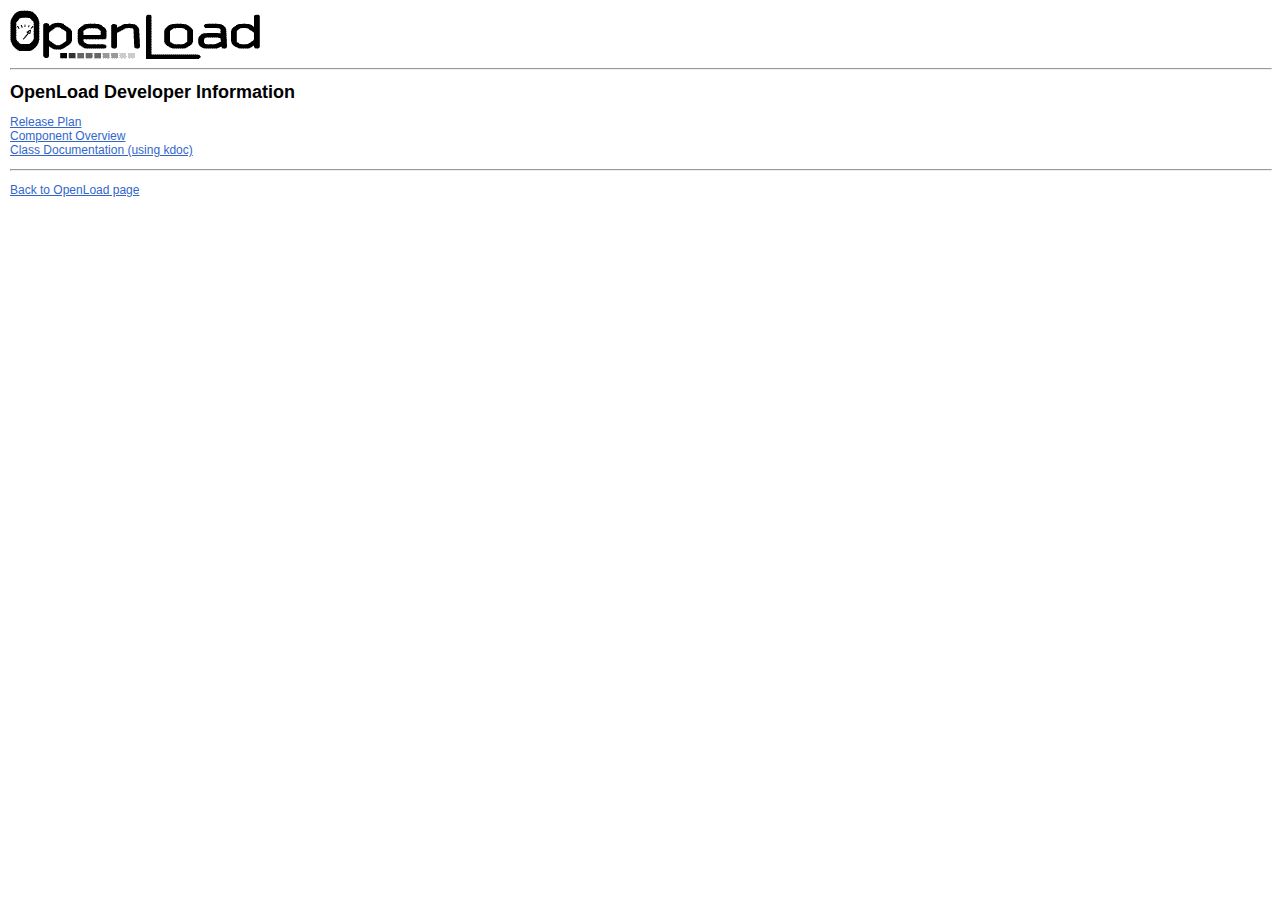
<file: docs/developer/index.html>
<!DOCTYPE HTML PUBLIC "-//W3C//DTD HTML 4.01 Transitional//EN">
<html>
<head>
 <title>OpenLoad Developer Information</title>
 <link href="../main.css" type="text/css" rel="stylesheet" />
</head>

<body>
 <a href="../index.html"><img src="../images/openload.gif" border="0" /></a>
 <hr />

 <h1>OpenLoad Developer Information</h1>
 <p>
  <a href="rel_plan.html">Release Plan</a><br />
  <a href="components.html">Component Overview</a><br />
  <a href="classdocs/index.html">Class Documentation (using kdoc)</a>
 </p>
 <hr />
 <p>
  <a href="../index.html">Back to OpenLoad page</a>
 </p>
</body>
</html>
</file>
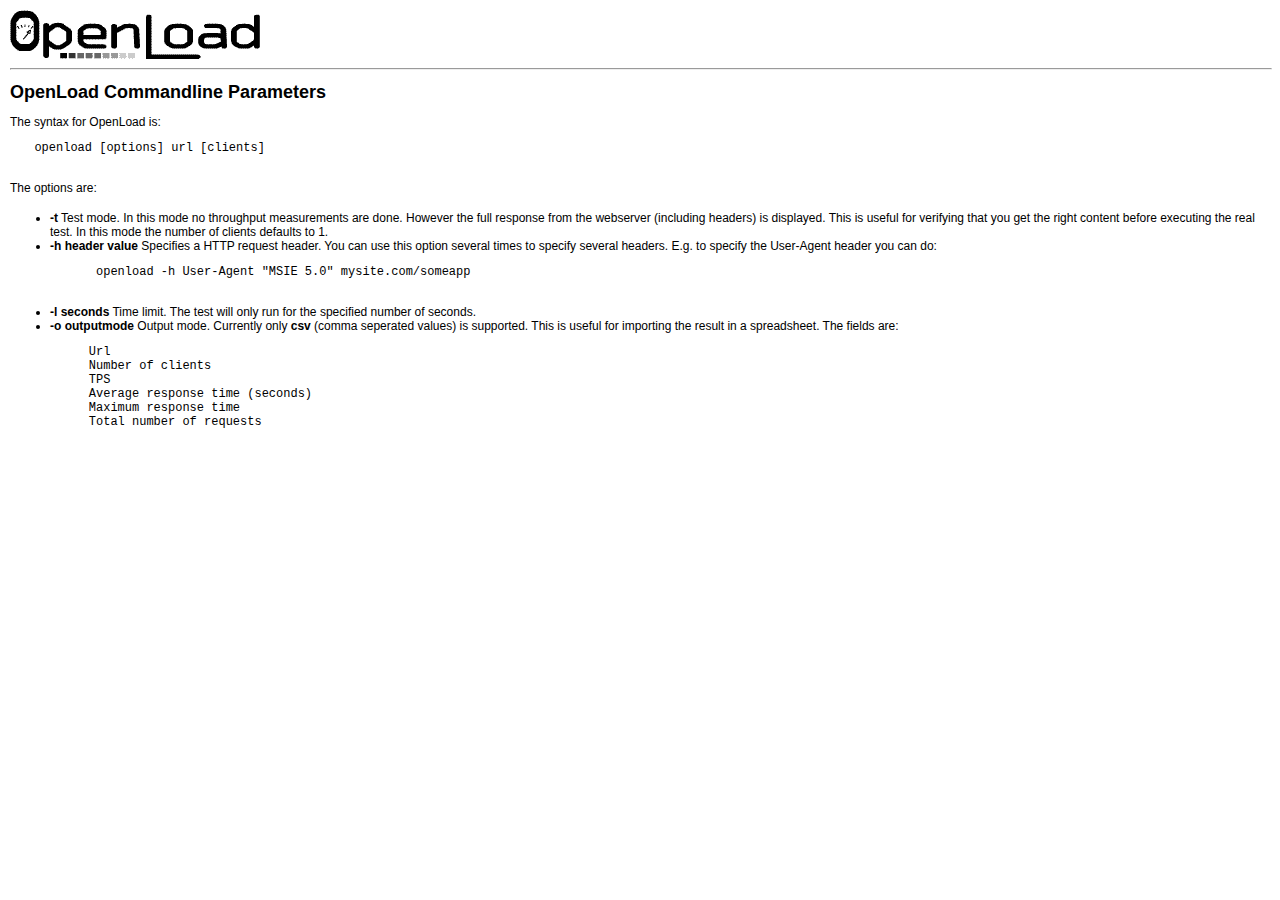
<file: docs/cmd_parms.html>
<html>
<head>
 <title>OpenLoad</title>
 <link href="main.css" type="text/css" rel="stylesheet">
</head>
<body>
 <a href="index.html"><img src="images/openload.gif" border="0" /></a>
 <hr />
 <h1>OpenLoad Commandline Parameters</h1>
 <p>
  The syntax for OpenLoad is:
 </p>
 <pre>
  openload [options] url [clients]
 </pre>
 <p>
  The options are:
 </p>
 <ul>
  <li><b>-t</b> Test mode. In this mode no throughput measurements are done.
   However the full response from the webserver (including headers) is displayed.
   This is useful for verifying that you get the right content before executing
   the real test. In this mode the number of clients defaults to 1.</li>
  <li><b>-h header value</b> Specifies a HTTP request header. You can use this option several
   times to specify several headers. E.g. to specify the User-Agent header you can do:<br />
   <pre>
     openload -h User-Agent "MSIE 5.0" mysite.com/someapp
   </pre>
  </li>
  <li><b>-l seconds</b> Time limit. The test will only run for the specified
   number of seconds.</li>
  <li><b>-o outputmode</b> Output mode. Currently only <b>csv</b> (comma seperated values)
   is supported. This is useful for importing the result in a spreadsheet. The fields
   are:
   <pre>
    Url
    Number of clients
    TPS
    Average response time (seconds)
    Maximum response time
    Total number of requests
   </pre>
</li>
 </ul>
</body>
</html>
</file>
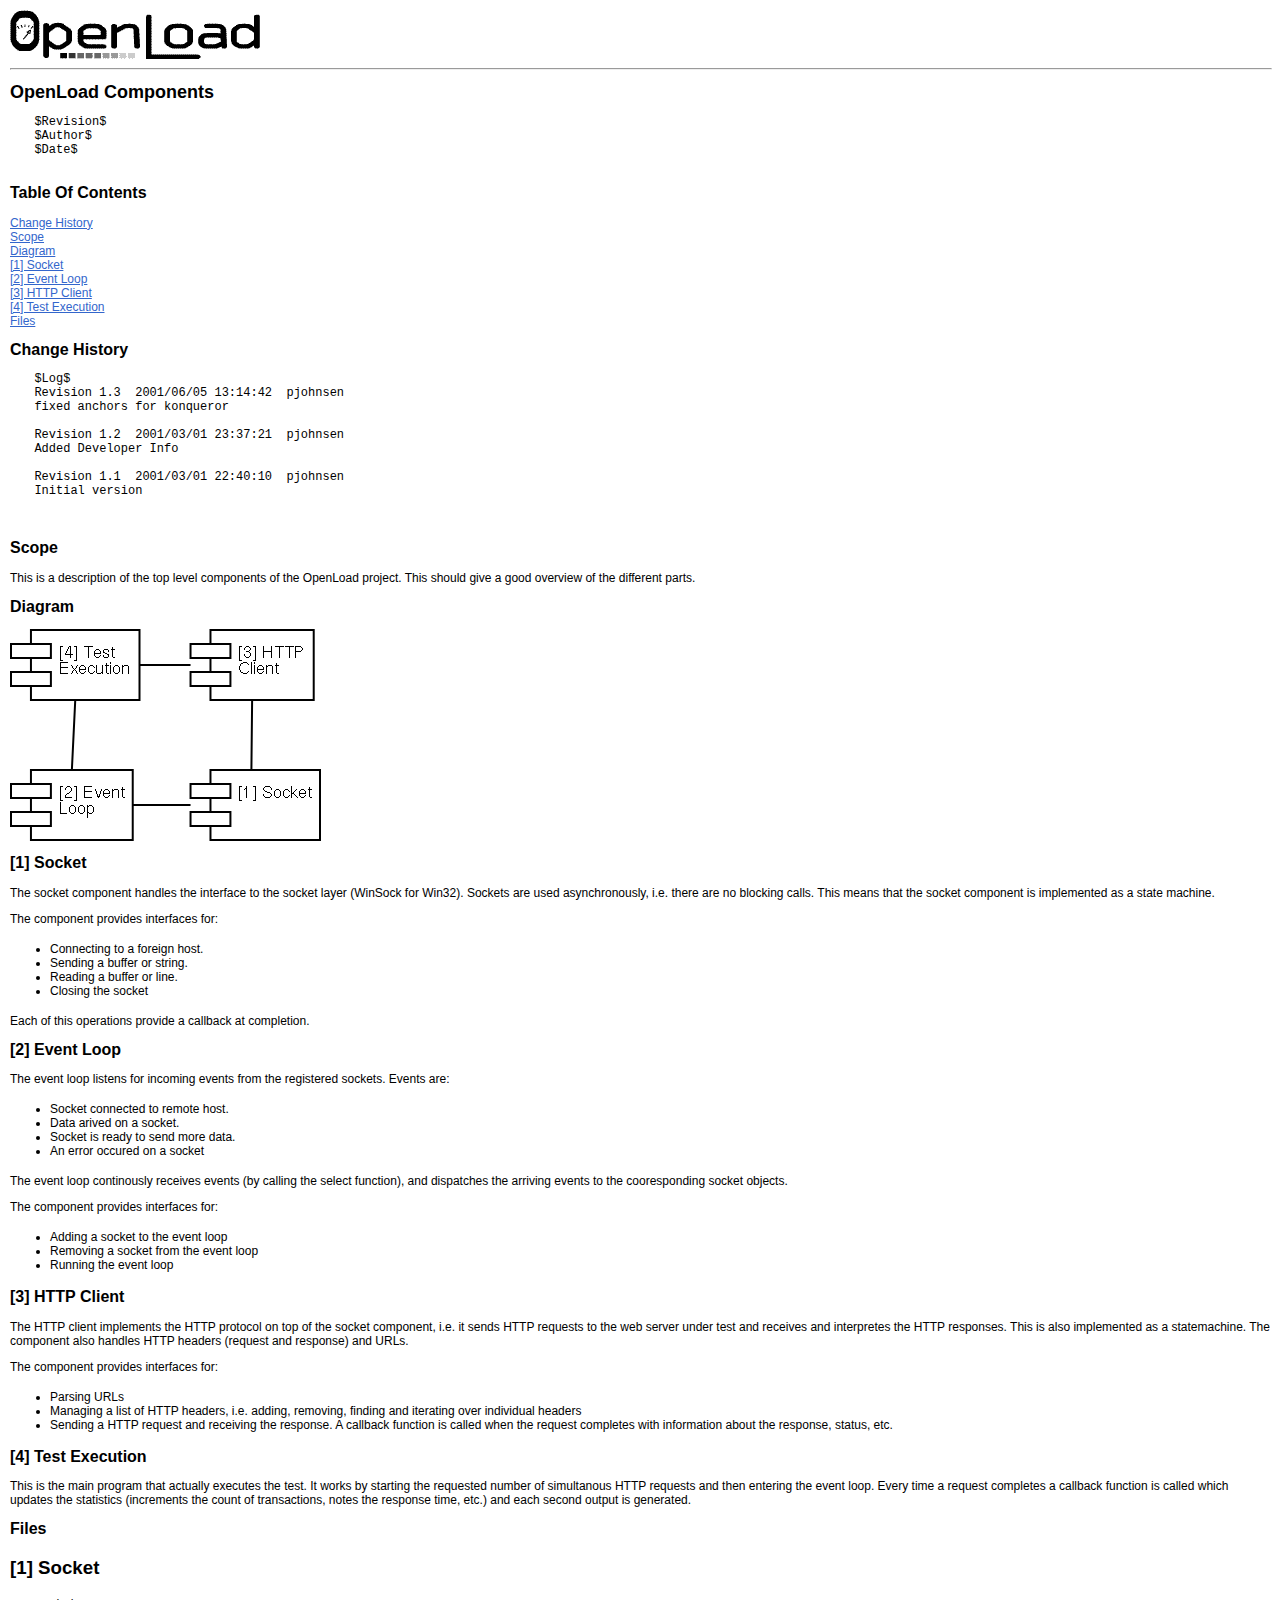
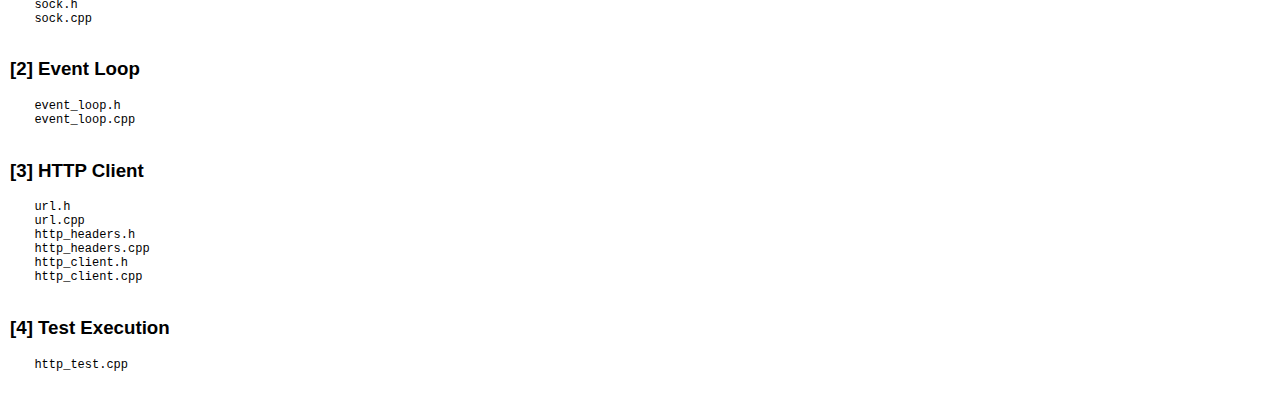
<file: docs/developer/components.html>
<!DOCTYPE HTML PUBLIC "-//W3C//DTD HTML 4.01 Transitional//EN">
<html>
<head>
 <title>OpenLoad Components</title>
 <link href="../main.css" type="text/css" rel="stylesheet" />
</head>

<body>
 <a href="../index.html"><img src="../images/openload.gif" border="0" /></a>
 <hr />

 <h1>OpenLoad Components</h1>
 <pre>
  $Revision$
  $Author$
  $Date$
 </pre>


 <h2>Table Of Contents</h2>
 <p>
  <a href="#changehist">Change History</a><br />
  <a href="#scope">Scope</a><br />
  <a href="#diagram">Diagram</a><br />
  <a href="#socket">[1] Socket</a><br />
  <a href="#eventloop">[2] Event Loop</a><br />
  <a href="#httpclient">[3] HTTP Client</a><br />
  <a href="#testexec">[4] Test Execution</a><br />
  <a href="#files">Files</a><br />
 </p>

 <a name="changehist"></a>
 <h2>Change History</h2>
 <pre>
  $Log$
  Revision 1.3  2001/06/05 13:14:42  pjohnsen
  fixed anchors for konqueror

  Revision 1.2  2001/03/01 23:37:21  pjohnsen
  Added Developer Info

  Revision 1.1  2001/03/01 22:40:10  pjohnsen
  Initial version

 </pre>

 <a name="scope"></a>
 <h2>Scope</h2>
 <p>
  This is a description of the top level components of the OpenLoad project.
  This should give a good overview of the different parts.
 </p>

 <a name="diagram"></a>
 <h2>Diagram</h2>
 <p>
  <img src="components.png" />
 </p>

 <a name="socket"></a>
 <h2>[1] Socket</h2>
 <p>
  The socket component handles the interface to the socket layer (WinSock
  for Win32). Sockets are used asynchronously, i.e. there are no blocking
  calls. This means that the socket component is implemented as a state
  machine.
 <p>
 <p>
  The component provides interfaces for:
 </p>
 <ul>
  <li>Connecting to a foreign host.</li>
  <li>Sending a buffer or string.</li>
  <li>Reading a buffer or line.</li>
  <li>Closing the socket</li>
 </ul>
 <p>
  Each of this operations provide a callback at completion.
 </p>

 <a name="eventloop"></a>
 <h2>[2] Event Loop</h2>
 <p>
  The event loop listens for incoming events from the registered sockets.
  Events are:
 </p>
 <ul>
  <li>Socket connected to remote host.</li>
  <li>Data arived on a socket.</li>
  <li>Socket is ready to send more data.</li>
  <li>An error occured on a socket</li>
 </ul>
 <p>
  The event loop continously receives events (by calling the select function),
  and dispatches the arriving events to the cooresponding socket objects.
 </p>
 <p>
  The component provides interfaces for:
 </p>
 <ul>
  <li>Adding a socket to the event loop</li>
  <li>Removing a socket from the event loop</li>
  <li>Running the event loop</li>
 </ul>

 <a name="httpclient"></a>
 <h2>[3] HTTP Client</h2>
 <p>
  The HTTP client implements the HTTP protocol on top of the socket component,
  i.e. it sends HTTP requests to the web server under test and receives and
  interpretes the HTTP responses.
  This is also implemented as a statemachine. The component also handles
  HTTP headers (request and response) and URLs.
 </p>
 <p>
  The component provides interfaces for:
 </p>
 <ul>
  <li>Parsing URLs</li>
  <li>Managing a list of HTTP headers, i.e. adding, removing, finding and
   iterating over individual headers</li>
  <li>Sending a HTTP request and receiving the response. A callback
   function is called when the request completes with information about
   the response, status, etc.</li>
 </ul>

 <a name="testexec"></a>
 <h2>[4] Test Execution</h2>
 <p>
  This is the main program that actually executes the test. It works by
  starting the requested number of simultanous HTTP requests and then entering
  the event loop. Every time a request completes a callback function is
  called which updates the statistics (increments the count of transactions,
  notes the response time, etc.) and each second output is generated.
 </p>

 <a name="files"></a>
 <h2>Files</h2>
 <h3>[1] Socket</h3>
 <pre>
  sock.h
  sock.cpp
 </pre>
 <h3>[2] Event Loop</h3>
 <pre>
  event_loop.h
  event_loop.cpp
 </pre>
 <h3>[3] HTTP Client</h3>
 <pre>
  url.h
  url.cpp
  http_headers.h
  http_headers.cpp
  http_client.h
  http_client.cpp
 </pre>
 <h3>[4] Test Execution</h3>
 <pre>
  http_test.cpp
 </pre>

</body>
</html>
</file>
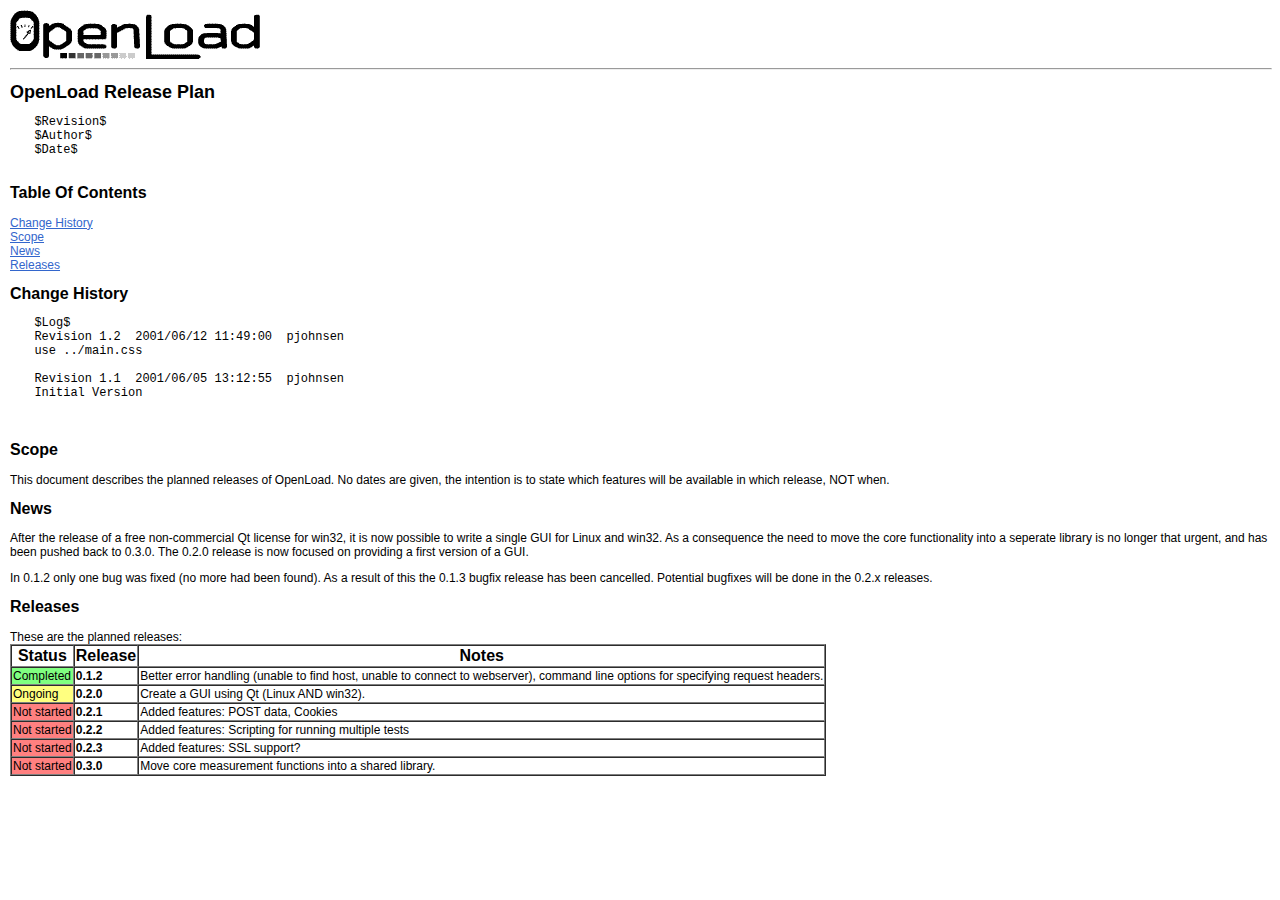
<file: docs/developer/rel_plan.html>
<!DOCTYPE HTML PUBLIC "-//W3C//DTD HTML 4.01 Transitional//EN">
<html>
<head>
 <title>OpenLoad Release Plan</title>
 <link href="../main.css" type="text/css" rel="stylesheet" />
</head>

<body>
 <a href="../index.html"><img src="../images/openload.gif" border="0" /></a>
 <hr />

 <h1>OpenLoad Release Plan</h1>
 <pre>
  $Revision$
  $Author$
  $Date$
 </pre>


 <h2>Table Of Contents</h2>
 <p>
  <a href="#changehist">Change History</a><br>
  <a href="#scope">Scope</a><br>
  <a href="#news">News</a><br>
  <a href="#releases">Releases</a><br>
 </p>

 <a name="changehist"></a>
 <h2>Change History</h2>
 <pre>
  $Log$
  Revision 1.2  2001/06/12 11:49:00  pjohnsen
  use ../main.css

  Revision 1.1  2001/06/05 13:12:55  pjohnsen
  Initial Version

 </pre>

 <a name="scope"></a>
 <h2>Scope</h2>
 <p>
  This document describes the planned releases of OpenLoad. No dates are
  given, the intention is to state which features will be available in which
  release, NOT when.
 </p>

 <a name="news"></a>
 <h2>News</h2>
 <p>
  After the release of a free non-commercial Qt license for win32, it is now
  possible to write a single GUI for Linux and win32. As a consequence the need
  to move the core functionality into a seperate library is no longer that urgent,
  and has been pushed back to 0.3.0. The 0.2.0 release is now focused on providing
  a first version of a GUI.
 </p>
 <p>
  In 0.1.2 only one bug was fixed (no more had been found). As a result of this
  the 0.1.3 bugfix release has been cancelled. Potential bugfixes will be done in
  the 0.2.x releases.
 </p>

 <a name="releases"></a>
 <h2>Releases</h2>
 <p>
  These are the planned releases:
  <table border="1" cellspacing="0">
   <tr>
    <th>Status</th>
    <th>Release</th>
    <th>Notes</th>
   </tr>
   <tr>
    <td bgcolor="#80ff80">Completed</td>
    <td><b>0.1.2</b></td>
    <td>Better error handling (unable to find host, unable to connect to webserver),
     command line options for specifying request headers.</td>
   </tr>
   <tr>
    <td bgcolor="#ffff80">Ongoing</td>
    <td><b>0.2.0</b></td>
    <td>Create a GUI using Qt (Linux AND win32).</td>
   </tr>
   <tr>
    <td bgcolor="#ff8080">Not started</td>
    <td><b>0.2.1</b></td>
    <td>Added features: POST data, Cookies</td>
   </tr>
   <tr>
    <td bgcolor="#ff8080">Not started</td>
    <td><b>0.2.2</b></td>
    <td>Added features: Scripting for running multiple tests</td>
   </tr>
   <tr>
    <td bgcolor="#ff8080">Not started</td>
    <td><b>0.2.3</b></td>
    <td>Added features: SSL support?</td>
   </tr>
   <tr>
    <td bgcolor="#ff8080">Not started</td>
    <td><b>0.3.0</b></td>
    <td>Move core measurement functions into a shared library.</td>
   </tr>
  </table>
 </p>

</body>
</html>
</file>
<file: docs/main.css>
BODY
{
    BACKGROUND-COLOR: #ffffff;
    FONT-FAMILY: Verdana,Arial,sans-serif;
    MARGIN-TOP: 10px;
    MARGIN-LEFT: 10px
}

A:link
{
    COLOR: #3366cc
}

A:active
{
    COLOR: #999999
}

A:visited
{
    COLOR: #336666
}

A.bcrumb:visited
{
    COLOR: #000000
}

A.bcrumb:link
{
    COLOR: #000000
}

A:hover
{
    COLOR: #ff0000
}

A.bcrumb:hover
{
    COLOR: #ff0000
}

TD
{
    FONT-FAMILY: Verdana,Arial,sans-serif;
    FONT-SIZE: 12px
}

P
{
    FONT-FAMILY: Verdana,Arial,sans-serif;
    FONT-SIZE: 12px
}

LI
{
    FONT-FAMILY: Verdana,Arial,sans-serif;
    FONT-SIZE: 12px
}

P.footer
{
    FONT-FAMILY: Verdana,Arial,sans-serif;
    FONT-SIZE: 10px
}

PRE
{
    FONT-FAMILY: Courier-New, fixed, courier, monospace;
    FONT-SIZE: 12px;
    MARGIN-LEFT: 10px
}

H1
{
    FONT-FAMILY: Verdana,Arial,sans-serif;
    FONT-WEIGHT: bold;
    FONT-SIZE: 18px
}

H2
{
    FONT-FAMILY: Verdana,Arial,sans-serif;
    FONT-WEIGHT: bold;
    FONT-SIZE: 16px
}

A.heading
{
    FONT-SIZE: 12px;
    FONT-WEIGHT: bold
}
</file>
